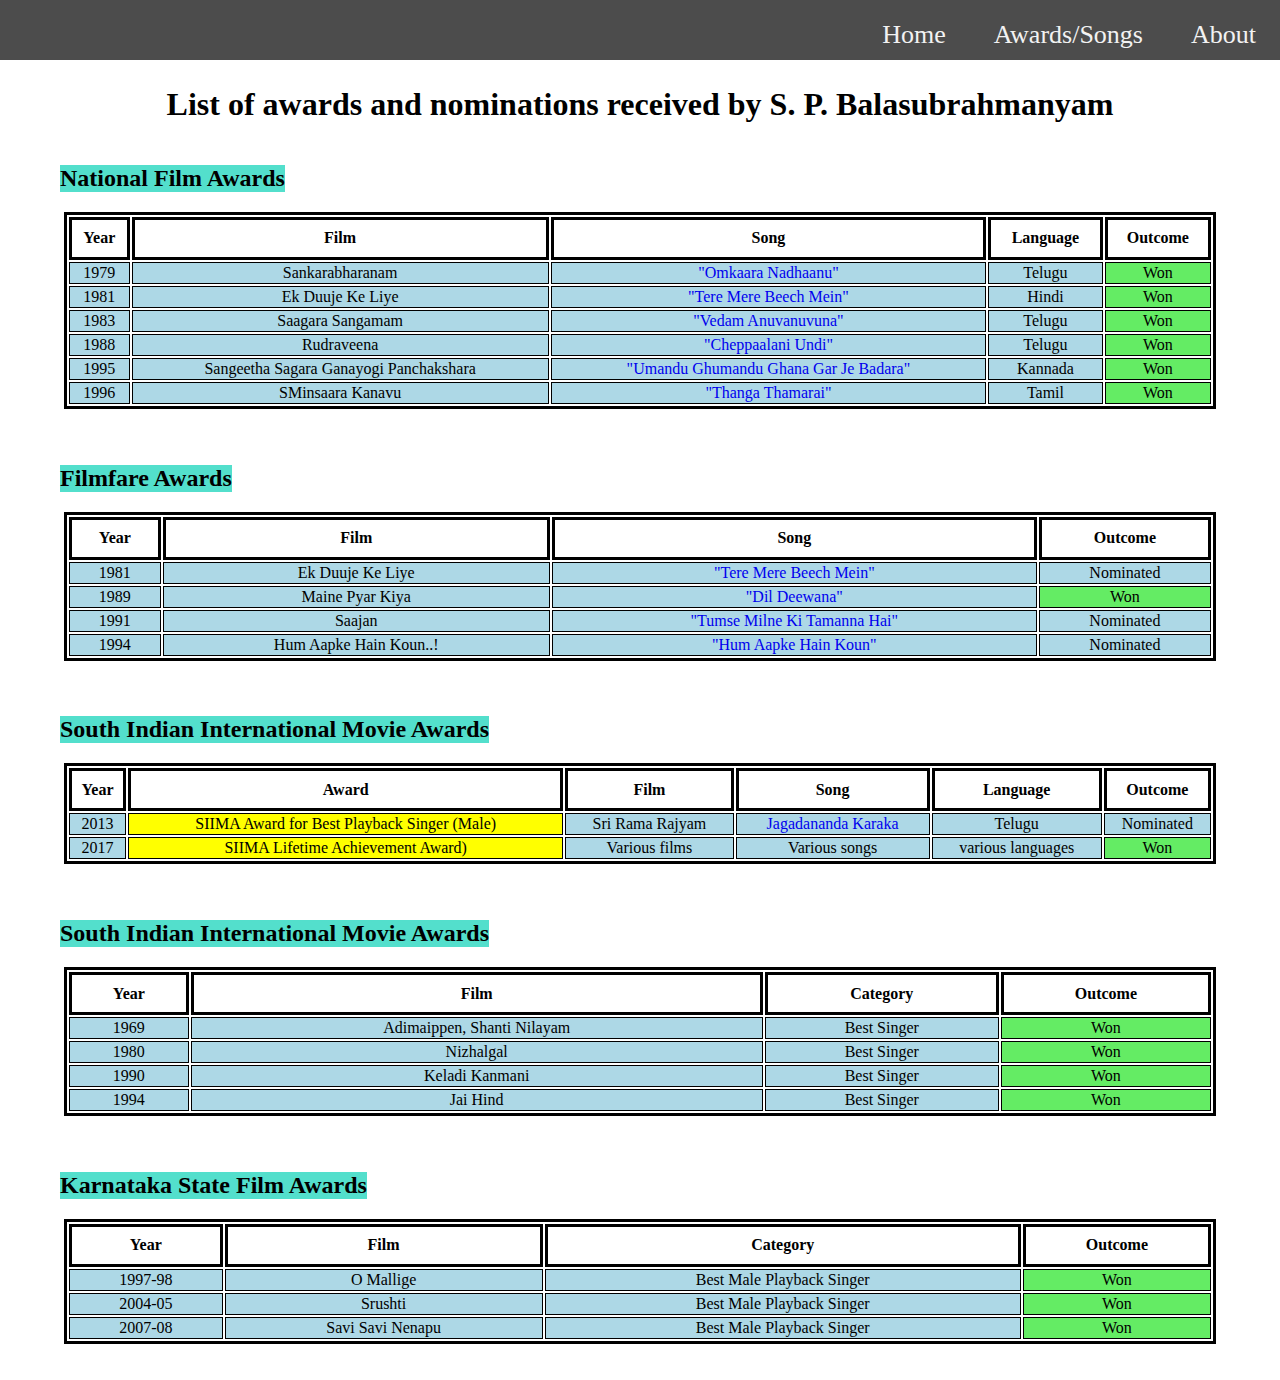
<file: p22.html>
<!DOCTYPE html>
<html lang="en">
<head>
    <meta charset="UTF-8">
    <meta http-equiv="X-UA-Compatible" content="IE=edge">
    <meta name="viewport" content="width=device-width, initial-scale=1.0">
    <link rel="stylesheet" href="p2.css">
    <title>Awards and Songs</title>
</head>
<body style="background-repeat: repeat-y;">
    <div class="topnav">
        <a  href="p23.html">About</a>
        <a href="p22.html">Awards/Songs</a>
        <a class="active" href="index.html">Home</a>
      </div>
    <center>
        <h1>List of awards and nominations received by S. P. Balasubrahmanyam
        </h1>
</center>
    <div class="div1">
        <h2>National Film Awards</h2>
        <table>
            <tr>
                <th>Year</th>
                <th>Film</th>
                <th>Song</th>
                <th>Language</th>
                <th>Outcome</th>
            </tr>
            <tr>
                <td>1979</td>
                <td>Sankarabharanam</td>
                <td><a target="_blank" href="https://www.youtube.com/watch?v=Ha1BQP3ACoc">"Omkaara Nadhaanu"</a></td>
                <td>Telugu</td>
                <td style="background-color: rgb(100, 236, 100);">Won</td>
            </tr>
            <tr>
                <td>1981</td>
                <td>Ek Duuje Ke Liye</td>
                <td><a target="_blank" href="https://www.youtube.com/watch?v=oGKDBhdxn6c">"Tere Mere Beech Mein"</a></td>
                <td>Hindi</td>
                <td style="background-color: rgb(100, 236, 100);">Won</td>
            </tr>
            <tr>
                <td>1983</td>
                <td>Saagara Sangamam</td>
                <td><a target="_blank" href="https://www.youtube.com/watch?v=50ig91HlODY">"Vedam Anuvanuvuna"</a></td>
                <td>Telugu</td>
                <td style="background-color: rgb(100, 236, 100);">Won</td>
            </tr>
            <tr>
                <td>1988</td>
                <td>Rudraveena</td>
                <td><a target="_blank" href="https://www.youtube.com/watch?v=qPnSEFx_mIU">"Cheppaalani Undi"</a></td>
                <td>Telugu</td>
                <td style="background-color: rgb(100, 236, 100);">Won</td>
            </tr>
            <tr>
                <td>1995</td>
                <td>Sangeetha Sagara Ganayogi Panchakshara</td>
                <td><a target="_blank" href="https://www.youtube.com/watch?v=WMM9TBrpbTA">"Umandu Ghumandu Ghana Gar Je Badara"</a></td>
                <td>Kannada</td>
                <td style="background-color: rgb(100, 236, 100);">Won</td>
            </tr>
            <tr>
                <td>1996</td>
                <td>SMinsaara Kanavu</td>
                <td><a target="_blank" href="https://www.youtube.com/watch?v=IwARVZCNHA8">"Thanga Thamarai"</a></td>
                <td>Tamil</td>
                <td style="background-color: rgb(100, 236, 100);">Won</td>
            </tr>

        </table>
    </div><br><br>

    <div class="div2">
        <h2>Filmfare Awards</h2>
        <table>
            <tr>
                <th>Year</th>
                <th>Film</th>
                <th>Song</th>
                <th>Outcome</th>
            </tr>
            
            <tr>
                <td>1981</td>
                <td>Ek Duuje Ke Liye</td>
                <td><a target="_blank" href="https://www.youtube.com/watch?v=oGKDBhdxn6c">"Tere Mere Beech Mein"</a></td>
                <td>Nominated</td>
            </tr>
            <tr>
                <td>1989</td>
                <td>Maine Pyar Kiya</td>
                <td><a target="_blank" href="https://www.youtube.com/watch?v=32tNhs2Vk8U">"Dil Deewana"</a></td>
                <td style="background-color: rgb(100, 236, 100);">Won</td>
            </tr>
            <tr>
                <td>1991</td>
                <td>Saajan</td>
                <td><a target="_blank" href="https://www.youtube.com/watch?v=u9wlIiXfcV0">"Tumse Milne Ki Tamanna Hai"</a></td>
                <td>Nominated</td>
            </tr>
            <tr>
                <td>1994</td>
                <td>Hum Aapke Hain Koun..!</td>
                <td><a target="_blank" href="https://www.youtube.com/watch?v=QyJoeduGpJI">"Hum Aapke Hain Koun"</a></td>
                <td>Nominated</td>
            </tr>

        </table>
    </div><br><br>
    
    <div class="div3">
        <h2>South Indian International Movie Awards</h2>
        <table>
            <tr>
                <th>Year</th>
                <th>Award</th>
                <th>Film</th>
                <th>Song</th>
                <th>Language</th>
                <th>Outcome</th>
            </tr>
            
            <tr>
                <td>2013</td>
                <td style="background-color: yellow;">SIIMA Award for Best Playback Singer (Male)</td>
                <td>Sri Rama Rajyam</td>
                <td><a target="_blank" href="https://www.youtube.com/watch?v=ENRb__nSo7w">Jagadananda Karaka</a></td>
                <td>Telugu</td>
                <td>Nominated</td>
            </tr>
            <tr>
                <td>2017</td>
                <td style="background-color: yellow;">SIIMA Lifetime Achievement Award)</td>
                <td>Various films</td>
                <td>Various songs</td>
                <td>various languages</td>
                <td style="background-color: rgb(100, 236, 100);">Won</td>
            </tr>

        </table>
    </div><br><br>

    <div class="div4">
        <h2>South Indian International Movie Awards</h2>
        <table>
            <tr>
                <th>Year</th>
                <th>Film</th>
                <th>Category</th>
                <th>Outcome</th>
                
            </tr>
            
            <tr>
                <td>1969</td>
                <td>Adimaippen, Shanti Nilayam</td>
                <td>Best Singer</td>
                <td style="background-color: rgb(100, 236, 100);">Won</td>
            </tr>
            <tr>
                <td>1980</td>
                <td>Nizhalgal</td>
                <td>Best Singer</td>
                <td style="background-color: rgb(100, 236, 100);">Won</td>
            </tr>
            <tr>
                <td>1990</td>
                <td>Keladi Kanmani</td>
                <td>Best Singer</td>
                <td style="background-color: rgb(100, 236, 100);">Won</td>
            </tr>
            <tr>
                <td>1994</td>
                <td>Jai Hind</td>
                <td>Best Singer</td>
                <td style="background-color: rgb(100, 236, 100);">Won</td>
            </tr>

        </table>
    </div><br><br>

    <div class="div5">
        <h2>Karnataka State Film Awards</h2>
        <table>
            <tr>
                <th>Year</th>
                <th>Film</th>
                <th>Category</th>
                <th>Outcome</th>
                
            </tr>
            
            <tr>
                <td>1997-98</td>
                <td>O Mallige</td>
                <td>Best Male Playback Singer</td>
                <td style="background-color: rgb(100, 236, 100);">Won</td>
            </tr>
            <tr>
                <td>2004-05</td>
                <td>Srushti</td>
                <td>Best Male Playback Singer</td>
                <td style="background-color: rgb(100, 236, 100);">Won</td>
            </tr>
            <tr>
                <td>2007-08</td>
                <td>Savi Savi Nenapu</td>
                <td>Best Male Playback Singer</td>
                <td style="background-color: rgb(100, 236, 100);">Won</td>
            </tr>
            
        </table>
    </div><br><br>

</body>
</html>
</file>
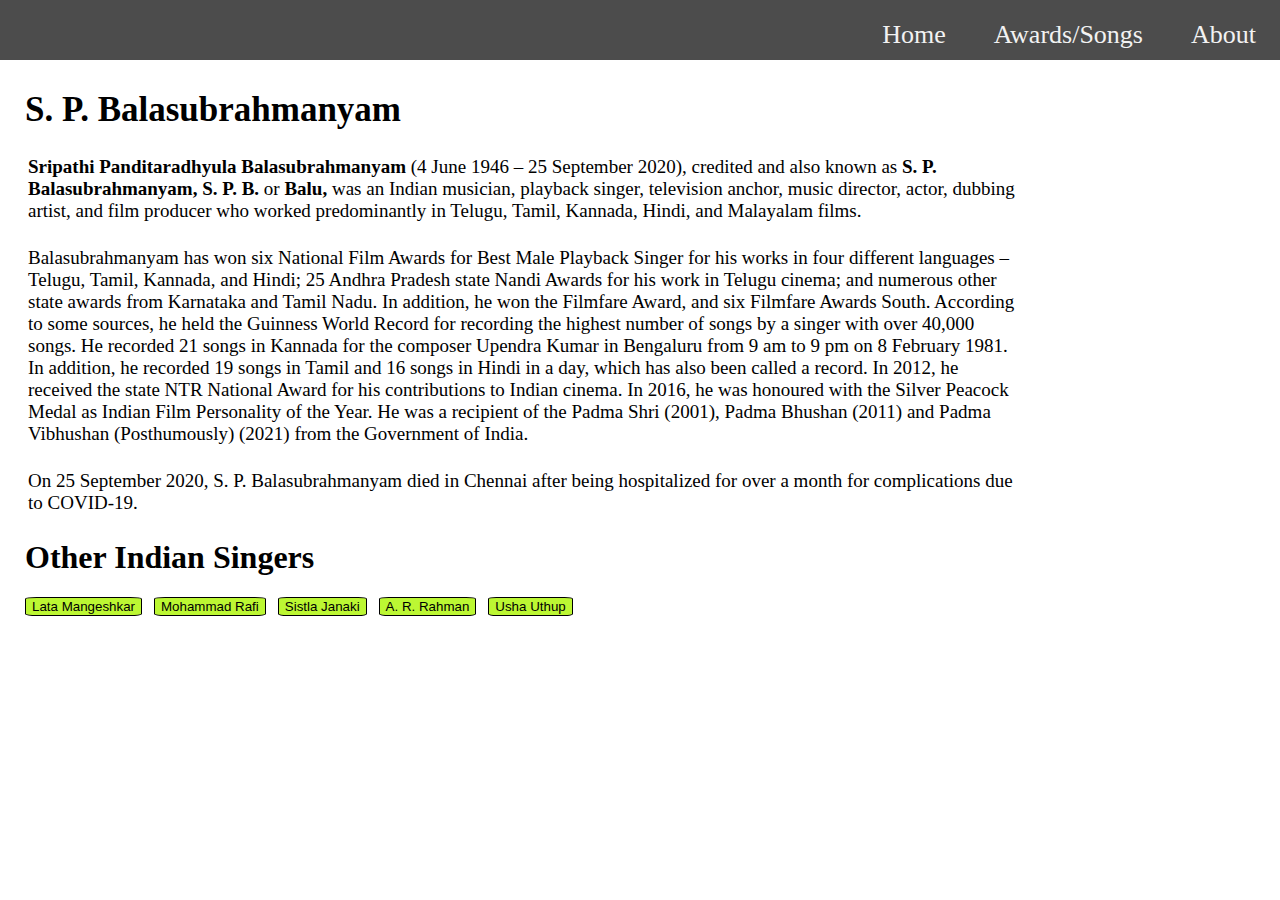
<file: p23.html>
<!DOCTYPE html>
<html lang="en">
<head>
    <meta charset="UTF-8">
    <meta http-equiv="X-UA-Compatible" content="IE=edge">
    <meta name="viewport" content="width=device-width, initial-scale=1.0">
    <title>About</title>
    <link rel="stylesheet" href="p2.css">
</head>
<body >
    <div class="topnav">
        <a  href="p23.html">About</a>
        <a href="p22.html">Awards/Songs</a>
        <a class="active" href="index.html">Home</a>
      </div>
<div style="height: 100%; margin: 25px; width: 78%;">
    <h1 style="font-size: 35px;">S. P. Balasubrahmanyam</h1>
    <p><b>Sripathi Panditaradhyula Balasubrahmanyam </b>(4 June 1946 – 25 September 2020), 
        credited and also known as<b> S. P. Balasubrahmanyam,
         S. P. B.</b> or<b> Balu,</b> was an Indian musician, playback singer, 
         television anchor, music director, actor, dubbing artist,
          and film producer who worked predominantly in Telugu, 
          Tamil, Kannada, Hindi, and Malayalam films.</p>
        <p>Balasubrahmanyam has won six National Film Awards for
         Best Male Playback Singer for his works in four
          different languages – Telugu, Tamil, Kannada, 
          and Hindi; 25 Andhra Pradesh state Nandi Awards 
          for his work in Telugu cinema; and numerous other 
          state awards from Karnataka and Tamil Nadu. In 
          addition, he won the Filmfare Award, and six Filmfare
           Awards South. According to some sources,
            he held the Guinness World Record for recording 
            the highest number of songs by a singer with over 
            40,000 songs. He recorded 21 songs 
            in Kannada for the composer Upendra Kumar in 
            Bengaluru from 9 am to 9 pm on 8 February 1981.
             In addition, he recorded 19 songs in Tamil and 
             16 songs in Hindi in a day, which has also been 
             called a record. In 2012, he received the
              state NTR National Award for his contributions
        to Indian cinema. In 2016, he was honoured with 
        the Silver Peacock Medal as Indian Film Personality of 
        the Year. He was a recipient of the
         Padma Shri (2001), Padma Bhushan (2011) and Padma 
         Vibhushan (Posthumously) (2021) from the Government of India.</p>
        <p>On 25 September 2020, S. P. Balasubrahmanyam died in Chennai after 
        being hospitalized for over a month for complications due 
        to COVID-19.</p>
        <h1>Other Indian Singers</h1>
        <a target="_blank" href="https://en.wikipedia.org/wiki/Lata_Mangeshkar"><button>Lata Mangeshkar</button></a>
        <a target="_blank" href="https://en.wikipedia.org/wiki/Mohammed_Rafi"><button>Mohammad Rafi</button></a>
        <a target="_blank" href="https://en.wikipedia.org/wiki/S._Janaki"><button>Sistla Janaki</button></a>
        <a target="_blank" href="https://en.wikipedia.org/wiki/A._R._Rahman"><button>A. R. Rahman</button></a>
        <a target="_blank" href="https://en.wikipedia.org/wiki/Usha_Uthup"><button>Usha Uthup</button></a>
    </div>
</body>
</html>
</file>
<file: p2.css>
body{
    margin: 0;
    padding: 0;
    background-image: url(https://wallpapercave.com/wp/wp1879797.jpg);

}
.main{
    background:rgba(0, 0, 0, .7);
    height: 380px;
    width: 850px;
    margin-top: 70px;
    margin-left: 230px;
    display: flex;
    border-radius: 5%;
    margin-bottom: 50px;
}
.main1{
    float: right;
    padding: 20px;
    margin-top: 70px;
    margin-right: 20px;
    
}img{
    border-radius: 15%;
}
h3{
    color: white;
    font-family: URW Chancery L, cursive;
}
.abdy{
  margin-left: 40px;
  margin-right: 5cm;
}
button{
  margin-right: 8px;
  background-color: rgb(188, 247, 51);
  border: 1px solid black;
  border-radius: 10%;
}
button:hover{
  background-color: white;
}
h4{
    font-family: URW Chancery L, cursive;
}
.main2{
    margin-top: 30px;
    padding: 20px;
    float: left;
}
.topnav{
    width: 100%;
    height: 60px;
    background-color: rgba(0, 0, 0, .7);
    border-bottom:5px solid white;
}
  
  /* Style the links inside the navigation bar */
  .topnav a {
    float: right;
    color: #f2f2f2;
    text-align: center;
    padding: 20px 24px;
    text-decoration: none;
    font-size: 26px;
  }
  
  /* Change the color of links on hover */
  .topnav a:hover {
    background-color: white;
    color: black;
    height: 21px;
  }
  
  /* Add a color to the active/current link */
  .topnav a.active :hover {
    background-color: rgb(40, 185, 130);
    color: white;
    height: 21px;
  }
  .container{
    
  }
  h2{
    float: left;
    margin-left: 60px;
    background-color: rgb(83, 223, 204);
  }
  table{
    width: 90%;
    text-align: center;
    margin-left:5% ;
  }
  div1,div2,div3,div4,div5{
    padding-bottom: 25px;
    margin-bottom: 20px;    
  }
  table,th{
    border: 3px solid black;
  }
  p{
    font-size: 19px;
    padding: 3px;
  }
  td{
    border: 1px solid black;
    background-color: lightblue;
  }
  td:hover{
    background-color: 
    white;
  }
  a{
    text-decoration: none;
  }
  th{
    background-color: white;
    height: 35px;
  }
</file>
